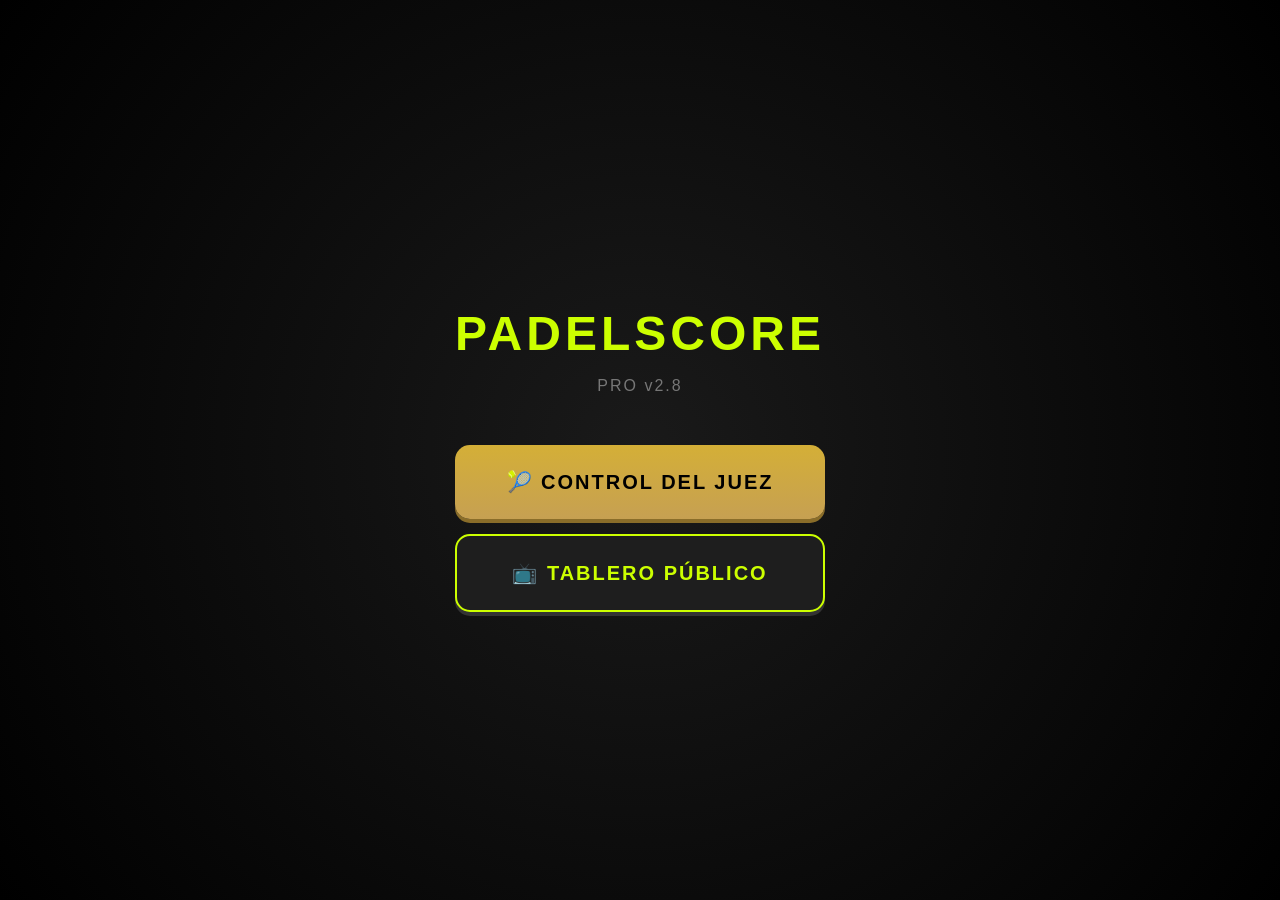
<file: index.html>
<!DOCTYPE html>
<html lang="es">
<head>
    <meta charset="UTF-8">
    <title>PadelScore Pro</title>
    <link rel="manifest" href="/manifest.json">
    <meta name="theme-color" content="#ccff00">
    <link rel="stylesheet" href="css/base.css">
    <style>
        body {
            display: flex;
            align-items: center;
            justify-content: center;
            min-height: 100vh;
            background: radial-gradient(circle at center, #1a1a1a 0%, #000 100%);
        }
        .menu {
            text-align: center;
            max-width: 500px;
            padding: 40px;
        }
        h1 {
            font-size: 48px;
            color: var(--neon);
            letter-spacing: 4px;
            margin-bottom: 10px;
            text-transform: uppercase;
        }
        p.subtitle {
            color: #777;
            margin-bottom: 50px;
            letter-spacing: 2px;
        }
        .menu-btn {
            display: block;
            width: 100%;
            padding: 25px;
            margin-bottom: 15px;
            background: linear-gradient(to bottom, #d4af37, var(--gold));
            border-radius: 15px;
            font-size: 20px;
            font-weight: 900;
            color: #000;
            text-decoration: none;
            text-transform: uppercase;
            letter-spacing: 2px;
            box-shadow: 0 4px 0 var(--gold-dark);
        }
        .menu-btn.secundario {
            background: #1e1e1e;
            color: var(--neon);
            border: 2px solid var(--neon);
            box-shadow: 0 4px 0 #333;
        }
    </style>
</head>
<body>
    <div class="menu">
        <h1>PadelScore</h1>
        <p class="subtitle">PRO v2.8</p>

        <a href="control.html" class="menu-btn">🎾 Control del Juez</a>
        <a href="tablero.html" class="menu-btn secundario">📺 Tablero Público</a>
    </div>

    <!-- REGISTRO DE SERVICE WORKER (PWA) -->
    <script>
        if ('serviceWorker' in navigator) {
            window.addEventListener('load', () => {
                navigator.serviceWorker.register('/sw.js')
                    .then((reg) => console.log('SW registrado:', reg.scope))
                    .catch((err) => console.log('SW error:', err));
            });
        }
    </script>
</body>
</html>
</file>
<file: css/base.css>
:root {
    --neon: #ccff00;
    --gold: #c6a052;
    --gold-dark: #8a6d29;
    --dark: #0a0a0a;
    --dark-2: #151515;
    --dark-3: #1e1e1e;
    --border: #222;
    --text: #ddd;
    --text-dim: #777;
    --danger: #ff5555;
    --danger-dark: #440000;
}

* { box-sizing: border-box; touch-action: manipulation; }

body {
    margin: 0;
    font-family: 'Segoe UI', Roboto, sans-serif;
    background: var(--dark);
    color: #fff;
    overflow-x: hidden;
}

[x-cloak] { display: none !important; }

button {
    font-family: inherit;
    cursor: pointer;
    border: none;
    transition: all 0.15s;
}

button:active { transform: scale(0.97); }
</file>
